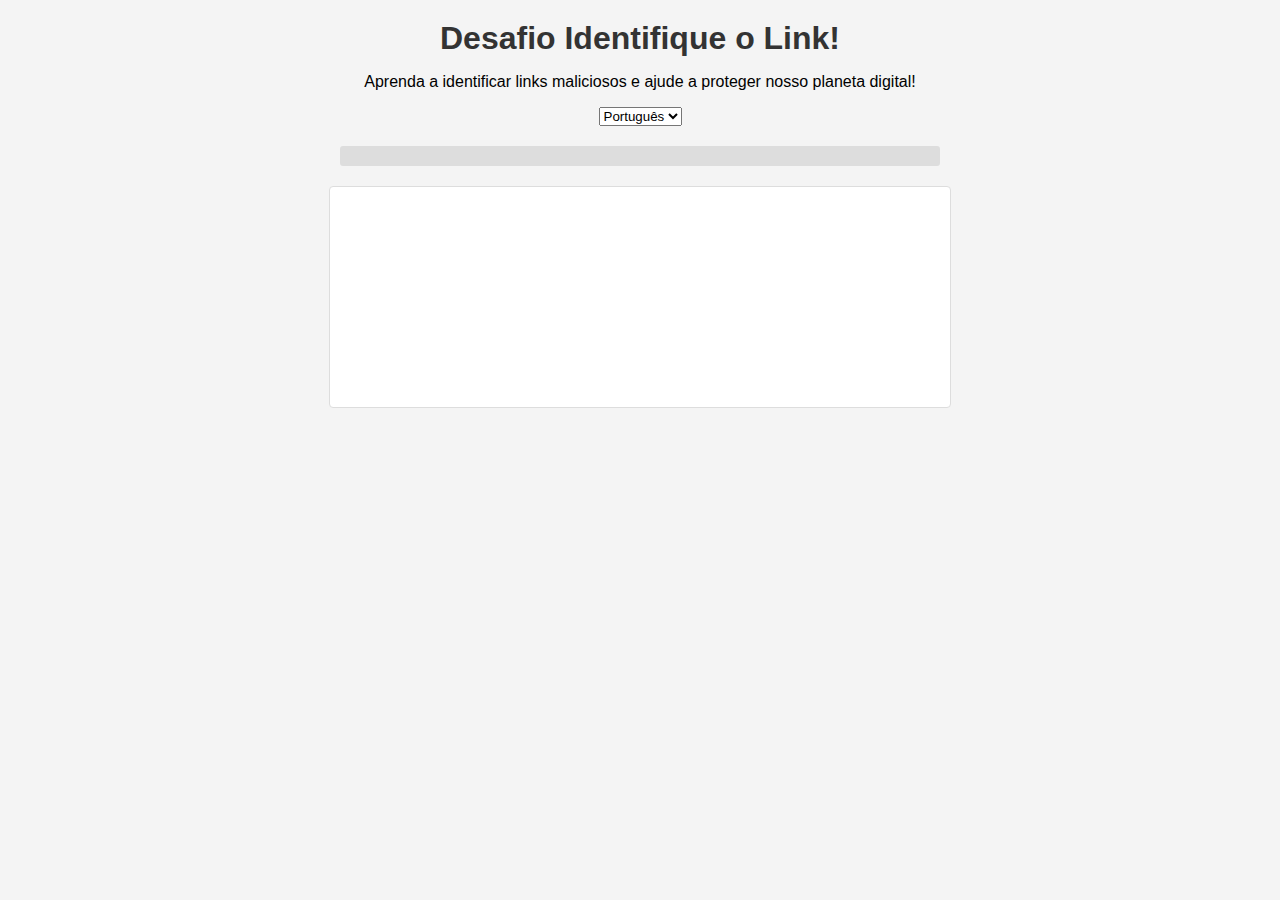
<file: index.html>
<!DOCTYPE html>
<html lang="pt">

<head>
    <meta charset="UTF-8">
    <meta name="viewport" content="width=device-width, initial-scale=1">
    <title data-i18n="title">Desafio Identifique o Link!</title>
    <link rel="stylesheet" href="style.css">
</head>

<body>
    <header>
        <h1 data-i18n="headerTitle">Desafio Identifique o Link!</h1>
        <p data-i18n="headerSubtitle">Aprenda a identificar links maliciosos e ajude a proteger nosso planeta digital!
        </p>
        <!-- Seletor de idioma -->
        <select id="languageSelect">
            <option value="pt">Português</option>
            <option value="en">English</option>
            <option value="es">Español</option>
        </select>
    </header>

    <!-- Medidor de Pegada de Carbono -->
    <div class="meter-container">
        <div class="meter" id="carbonMeter"></div>
    </div>

    <!-- Lista de Emails (estilo Gmail) -->
    <div class="email-list" id="emailList"></div>

    <!-- Modal: Pop-up de erro (link errado) -->
    <div id="errorModal" class="modal">
        <div class="modal-content">
            <h2 data-i18n="errorTitle">Atenção!</h2>
            <p data-i18n="errorText">Ops, você clicou no link errado!</p>
        </div>
    </div>

    <!-- Modal: Quiz Digital -->
    <div id="quizModal" class="modal">
        <div class="modal-content">
            <h2 data-i18n="quizTitle">Quiz Digital</h2>
            <p id="quizQuestion"></p>
            <div id="quizOptions"></div>
            <button class="close-btn" id="closeQuiz" style="display:none;">Fechar Quiz</button>
        </div>
    </div>

    <!-- Modal: Pop-up aleatório simulando um email malicioso -->
    <div id="randomPopup" class="modal">
        <div class="modal-content">
            <h2 data-i18n="popupTitle">Email Suspeito</h2>
            <p id="randomPopupText"></p>
        </div>
    </div>

    <!-- Mensagem de Game Over -->
    <div id="gameOverMessage" class="game-over" style="display:none;">
        <h2 data-i18n="gameOverTitle">Game Over!</h2>
        <p data-i18n="gameOverText">A pegada de carbono atingiu níveis críticos. Pratique boas ações digitais para
            evitar o caos!</p>
    </div>

    <script src="script.js"></script>
</body>

</html>
</file>
<file: style.css>
/* style.css */

/* Estilos Gerais */
body {
    font-family: Arial, sans-serif;
    margin: 0;
    padding: 20px;
    background: #f4f4f4;
}

header {
    text-align: center;
    margin-bottom: 20px;
}

h1 {
    margin: 0;
    color: #333;
}

/* Lista de Emails com aparência semelhante à do Gmail */
.email-list {
    background: #fff;
    padding: 10px;
    border: 1px solid #ddd;
    max-width: 600px;
    margin: 0 auto 20px;
    border-radius: 4px;
    min-height: 200px;
}

.email-item {
    border-bottom: 1px solid #eee;
    padding: 10px 5px;
    display: flex;
    justify-content: space-between;
    align-items: center;
}

.email-item:last-child {
    border-bottom: none;
}

.link-text {
    color: #1a0dab;
    text-decoration: none;
    font-weight: bold;
}

.btn-group button {
    margin-left: 5px;
    padding: 5px 10px;
    border: none;
    border-radius: 3px;
    cursor: pointer;
}

.safe-btn {
    background-color: #4CAF50;
    color: white;
}

.malicious-btn {
    background-color: #F44336;
    color: white;
}

/* Medidor de Pegada de Carbono */
.meter-container {
    max-width: 600px;
    margin: 0 auto 20px;
    background: #ddd;
    border-radius: 3px;
    overflow: hidden;
}

.meter {
    height: 20px;
    background: #F44336;
    width: 0%;
    transition: width 0.5s;
}

/* Modais */
.modal {
    display: none;
    position: fixed;
    z-index: 100;
    left: 0;
    top: 0;
    width: 100%;
    height: 100%;
    overflow: auto;
    background-color: rgba(0, 0, 0, 0.5);
    padding-top: 60px;
}

.modal-content {
    background-color: #fefefe;
    margin: 5% auto;
    padding: 20px;
    border: 1px solid #888;
    width: 90%;
    max-width: 400px;
    border-radius: 4px;
    text-align: center;
}

.modal button {
    padding: 10px 20px;
    margin-top: 10px;
    border: none;
    border-radius: 3px;
    cursor: pointer;
}

.quiz-btn {
    background-color: #2196F3;
    color: white;
    margin: 5px;
}

.close-btn {
    background-color: #aaa;
    color: white;
}

/* Mensagem de Game Over */
.game-over {
    background: #ffcccc;
    color: #a00;
    text-align: center;
    padding: 20px;
    border: 2px solid #a00;
    margin-top: 20px;
}
</file>
